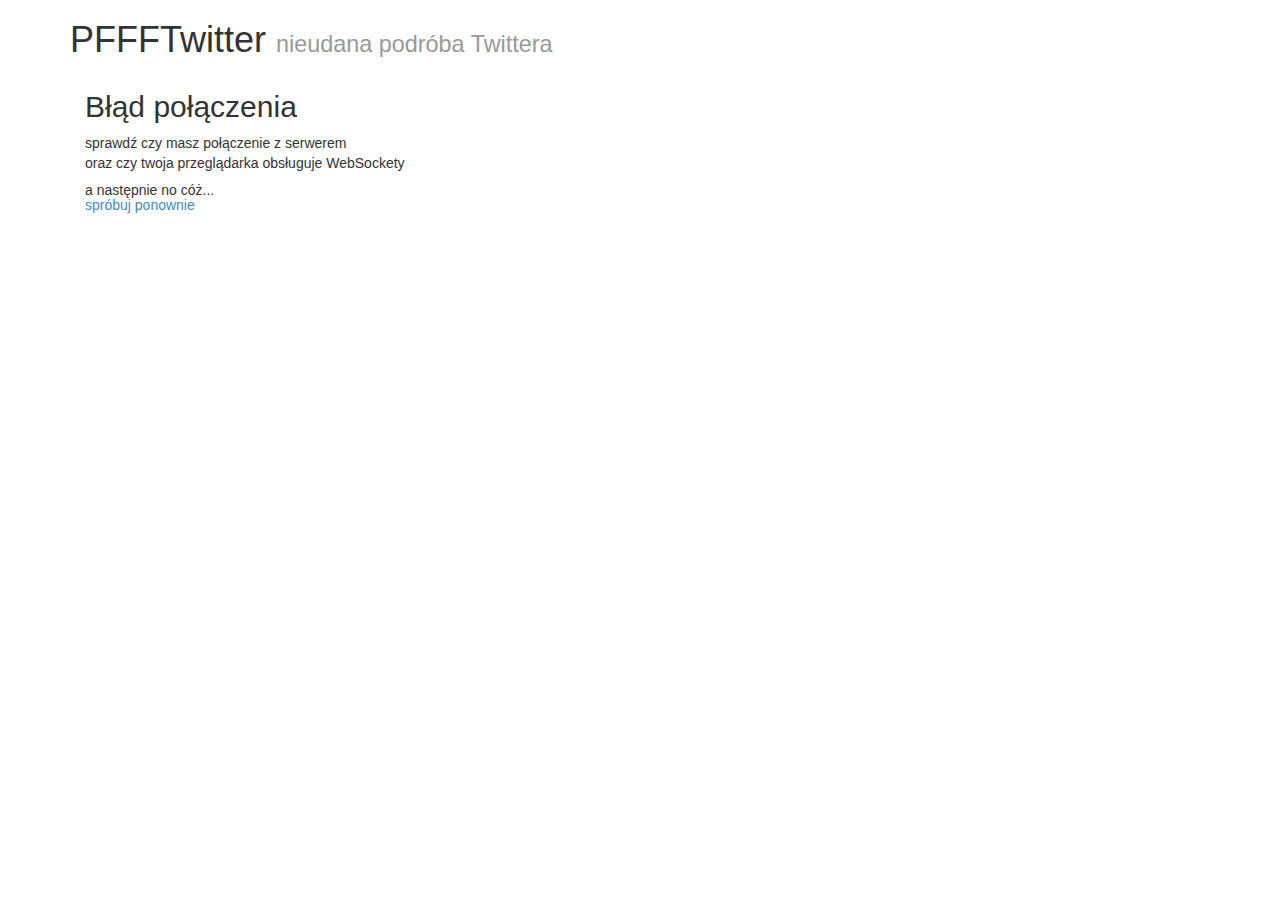
<file: index.html>
<!DOCTYPE html>
<html lang="en">
  <head>
    <meta charset="utf-8">
    <meta http-equiv="X-UA-Compatible" content="IE=edge">
    <meta name="viewport" content="width=device-width, initial-scale=1">
    <title> pffftitter - Nieudany klon Twittera</title>
	
    <link href="media/css/bootstrap.min.css" rel="stylesheet">
	<link href="media/css/screen.css" rel="stylesheet">
	
	<script src="https://ajax.googleapis.com/ajax/libs/jquery/1.11.0/jquery.min.js"></script>
    <script src="media/js/bootstrap.min.js"></script>
	<script src="media/js/application.js"></script>
	<script src="media/js/application_ws.js"></script>
	
    <!--[if lt IE 9]>
      <script src="https://oss.maxcdn.com/libs/html5shiv/3.7.0/html5shiv.js"></script>
      <script src="https://oss.maxcdn.com/libs/respond.js/1.4.2/respond.min.js"></script>
    <![endif]-->
  </head>
  <body>
    <div element="auth" class="container">
		<div class="header">
			<h1>PFFFTwitter <small>nieudana podróba Twittera</small></h1>
		</div>
	
		<div class="container row">
			<div class="col-md-6">
				<h2>Logowanie</h2>
				<p>jeśli masz konto</p> 
				<form role="form" method="login">
					<div class="form-group">
						<label for="username">Nazwa użytkownika</label>
						<input type="username" name="username" class="form-control" value="q" />
					</div>
					  
					<div class="form-group">
						<label for="password">Hasło</label>
						<input type="password" name="password" class="form-control" value="automatically" />
					</div>
					
					<div class="form-group">
						<button class="btn btn-lg btn-primary" type="submit">Zaloguj</button>
						<span class="label label-danger" id="log_error"></span>
					</div>
				</form>			
			</div>
			<div class="col-md-6">
				<h2>Rejestracja</h2>
				<p>jeżeli konta nie posiadasz :)</p>
				
				<form role="register_form" method="register">
					<div class="form-group">
						<label for="username">Nazwa użytkownika</label>
						<input type="username" name="username" class="form-control" value="q" placeholder="sugerowana nazwa użytkownika" />
					</div>
					  
					<div class="form-group">
						<label for="password">Hasło</label>
						<input type="password" name="password" class="form-control" />
					</div>
					
					<div class="form-group">
						<label for="password_again">Powtórz hasło</label>
						<input type="password" name="password_again" class="form-control" />
					</div>
					
					<div class="form-group">
						<label for="email">Adres e-mail</label>
						<input type="email" name="email" class="form-control" placeholder="twój adres na który przyjdzie potwierdzenie rejestracji" />
					</div>
					
					<div class="form-group">
						<button class="btn btn-lg btn-primary" type="submit">Utwórz konto</button>
						<span class="label label-danger" id="reg_error"></span>
					</div>
				</form>			
				
			</div>
		</div>
	</div>
	
	<div element="dashboard" class="container">
		<div class="header">
			<h1>PFFFTwitter <small>boli od samego patrzenia</small></h1>
		</div>	
		
		<div class="container row">
			<div class="col-md-4">
				<h3>Twój profil</h3>
				<p>Witaj użytkowniku</p>
				<p id="user_email" class="label label-info"></p> 
				
				
				<h3>Operacje/Akcje/Triki:</h3>
				<div class="list-group">
					<a href="javascript:void(0)" class="list-group-item active">Mój feed</a>
					<a href="javascript:void(0)" class="list-group-item">Zmień haslo</a>
					<a href="javascript:void(0)" onclick="ws_close();" class="list-group-item">Wyloguj</a>
				</div>
			</div>
			<div class="col-md-8">
				<h3>Feedy na portalu</h3>
				<p>
					<form method="post">
						<div class="input-group">
								<input type="text" placeholder="Opowiedz mi o bolu jaki przemawia patrzac na to wszystko..." id="post_input" name="text" class="form-control">
								<span class="input-group-btn">
									<button class="btn btn-danger" type="submit">Zapostuj to światu!</button>
								</span>
						</div>
					</form>					
				</p>
				
				<p id="posts">
				</p>
			</div>
		</div>
	</div>
	
	<div element="activate" class="container">
		<div class="header">
			<h1>PFFFTwitter <small>najbardziej beznadziejny projekt lol</small></h1>
		</div>
		<div class="container row">
			<div class="col-md-12">
				<h2>Aktywacja konta</h2>
				<p>na twój adres e-mail podany przy rejestracji został przesłany magiczny kod</p>
				<form role="form" method="activate">
					<div class="form-group">
						<label for="key">Kod przesłany w mailu</label>
						<input type="key" name="key" class="form-control" placeholder="pamiętaj o skopiowaniu samego kodu, nie zaś całej wiadomości :)" />
					</div>
					
					<div class="form-group">
						<button class="btn btn-lg btn-primary" type="submit">Aktywuj konto</button>
						<span class="label label-danger" id="act_error"></span>
					</div>
				</form>
			</div>
		
	
	</div>
	
	
  </body>
</html>
</file>
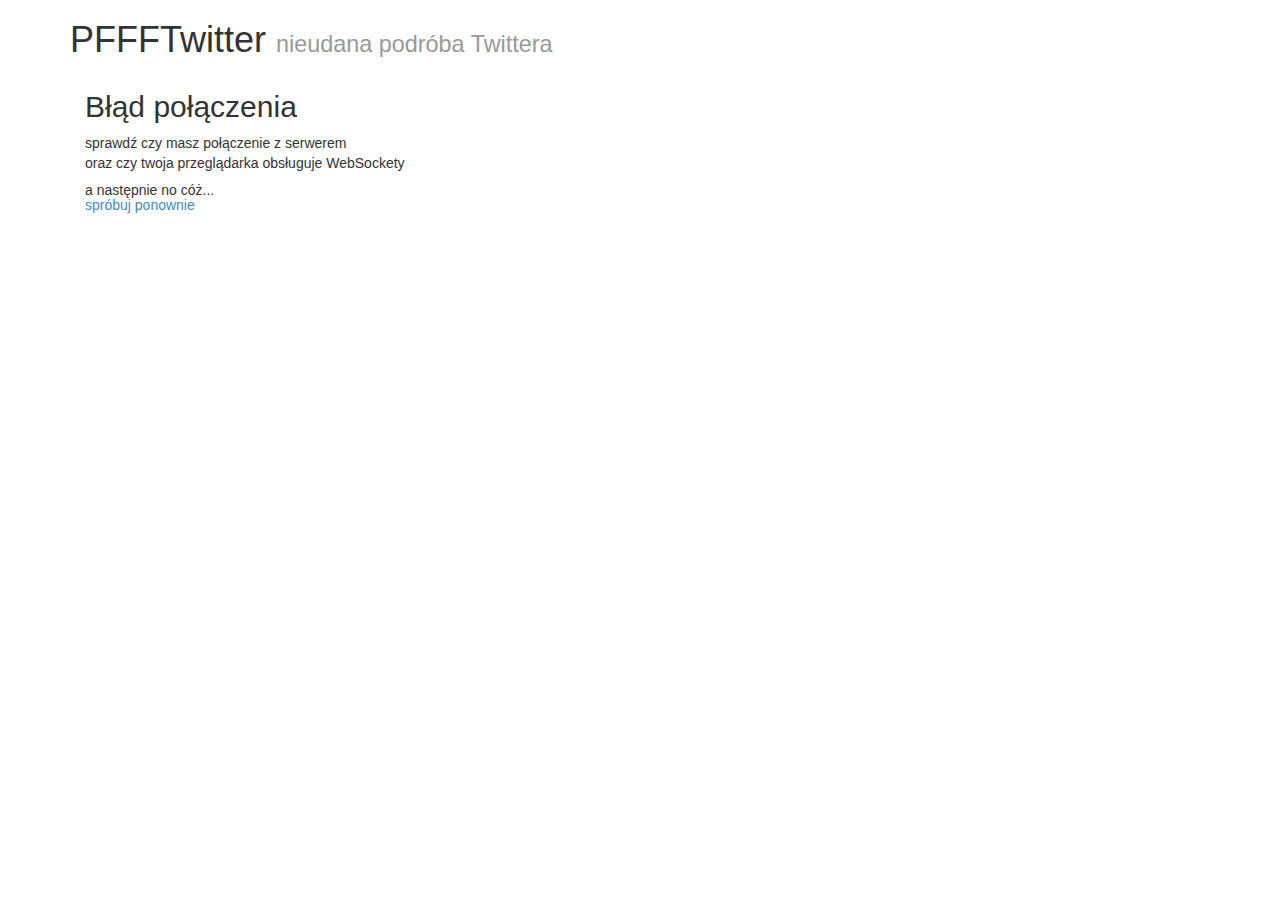
<file: connection_problem.html>
<!DOCTYPE html>
<html lang="en">
  <head>
    <meta charset="utf-8">
    <meta http-equiv="X-UA-Compatible" content="IE=edge">
    <meta name="viewport" content="width=device-width, initial-scale=1">
    <title> pffftitter - Nieudany klon Twittera</title>
	
    <link href="media/css/bootstrap.min.css" rel="stylesheet">
	
	<script src="https://ajax.googleapis.com/ajax/libs/jquery/1.11.0/jquery.min.js"></script>
    <script src="media/js/bootstrap.min.js"></script>
	
    <!--[if lt IE 9]>
      <script src="https://oss.maxcdn.com/libs/html5shiv/3.7.0/html5shiv.js"></script>
      <script src="https://oss.maxcdn.com/libs/respond.js/1.4.2/respond.min.js"></script>
    <![endif]-->
  </head>
  <body>
  
  
    <div element="error" class="container">
		<div class="header">
			<h1>PFFFTwitter <small>nieudana podróba Twittera</small></h1>
		</div>
	
		<div class="container row">
			<div class="col-md-6">
				<h2>Błąd połączenia</h2>
				<p>sprawdź czy masz połączenie z serwerem<br />
				oraz czy twoja przeglądarka obsługuje WebSockety</p>
				<h5>
					a następnie no cóż...<br /> <a href="index.html">spróbuj ponownie</a>
				</h5>
			</div>
			<div class="col-md-6">
			</div>
		</div>
	</div>
	
	
  </body>
</html>
</file>
<file: media/css/screen.css>
body { font-family: "Source Sans Pro", Arial, sans-serif; text-align:center; background:rgba(0,0,0, 0.06); }
.container { width:900px; }
.row { text-align:left; }
div[element] { display:none; }
textarea { display:block; width:100%; }
#posts { border-top:1px solid rgba(0,0,0, 0.2); }

blockquote { border-color:rgba(0,0,0, 0.3) !important; margin:2px; }
img { width:64px !important; height:64px !important; }
h4 { font-weight:bold; }
</file>
